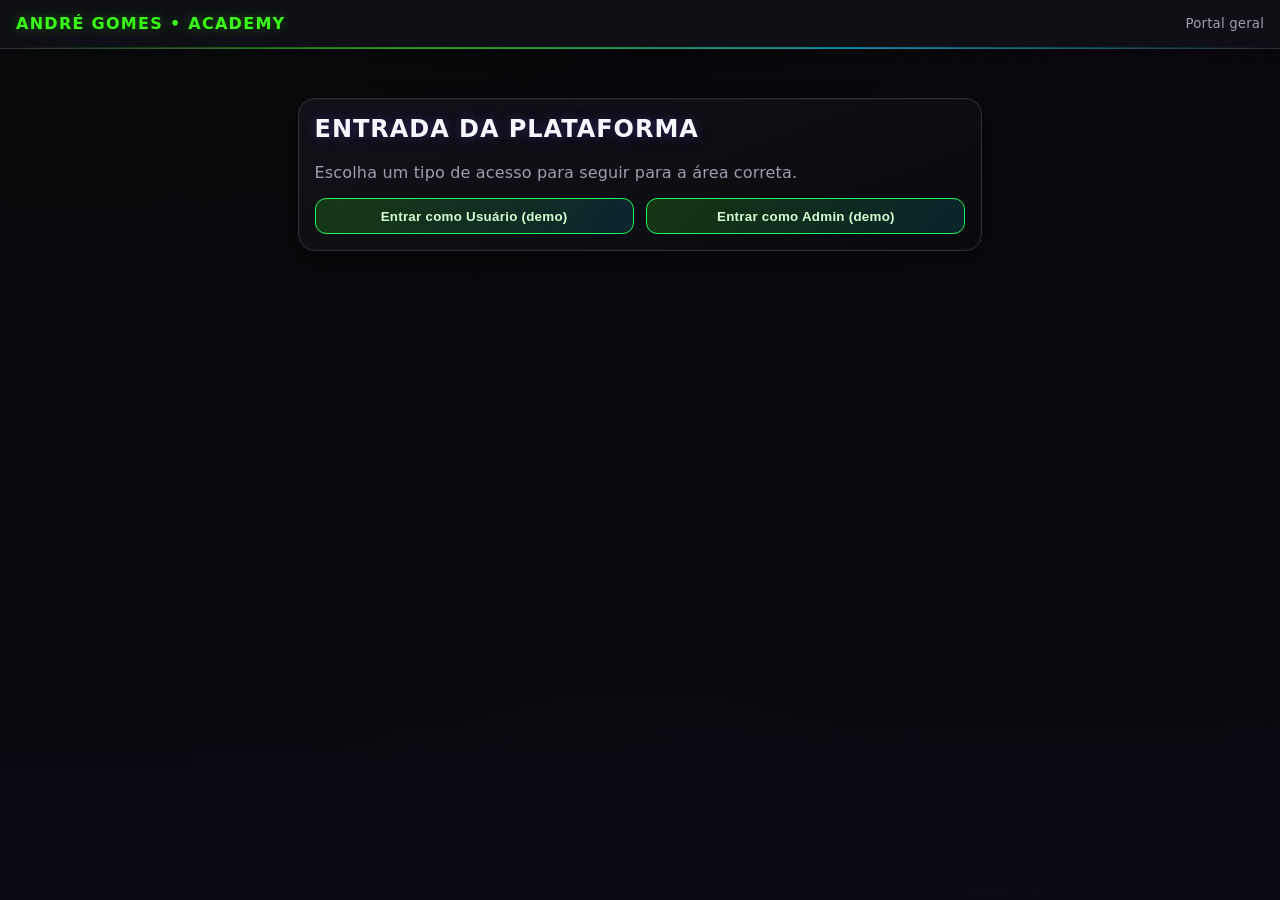
<file: index.html>
<!doctype html>
<html lang="pt-BR">
  <head>
    <meta charset="UTF-8" />
    <meta name="viewport" content="width=device-width, initial-scale=1.0" />
    <title>André Gomes Academy • Login</title>
    <link rel="stylesheet" href="shared/styles.css" />
  </head>
  <body>
    <header class="topbar">
      <p class="brand">ANDRÉ GOMES • ACADEMY</p>
      <small class="small">Portal geral</small>
    </header>

    <main class="content" style="max-width:720px;margin:2rem auto;">
      <section class="card">
        <h1>Entrada da plataforma</h1>
        <p class="small">Escolha um tipo de acesso para seguir para a área correta.</p>
        <div class="grid">
          <button id="studentBtn">Entrar como Usuário (demo)</button>
          <button id="adminBtn">Entrar como Admin (demo)</button>
        </div>
      </section>
    </main>

    <script src="shared/app.js"></script>
    <script>
      const student = App.Seed.users.find((u) => u.role === "student");
      const admin = App.Seed.users.find((u) => u.role === "admin");
      document.getElementById("studentBtn").onclick = () => {
        App.setUser(student);
        window.location.href = "student/home.html";
      };
      document.getElementById("adminBtn").onclick = () => {
        App.setUser(admin);
        window.location.href = "admin/home.html";
      };
    </script>
  </body>
</html>
</file>
<file: shared/styles.css>
:root {
  --bg: #07070a;
  --bg-2: #0f0d14;
  --panel: rgba(20, 20, 27, 0.86);
  --panel-2: rgba(16, 16, 22, 0.88);
  --text: #f5f7ff;
  --muted: #9d9fb0;
  --neon: #39ff14;
  --neon-alt: #00d9ff;
  --accent: #b026ff;
  --border: #2c2d38;
  --shadow: 0 10px 28px rgba(0, 0, 0, 0.45);
  --easing: cubic-bezier(.2,.8,.2,1);
  --street-photo-main: url("https://images.unsplash.com/photo-1519608487953-e999c86e7455?auto=format&fit=crop&w=1800&q=80");
  --street-photo-side: url("https://images.unsplash.com/photo-1477959858617-67f85cf4f1df?auto=format&fit=crop&w=1400&q=80");
}

* {
  box-sizing: border-box;
}

html,
body {
  min-height: 100%;
}

body {
  margin: 0;
  color: var(--text);
  font-family: Inter, system-ui, -apple-system, Segoe UI, Roboto, Arial, sans-serif;
  background:
    linear-gradient(rgba(7, 7, 10, 0.88), rgba(12, 10, 18, 0.92)),
    radial-gradient(circle at 12% 8%, rgba(57, 255, 20, 0.09), transparent 32%),
    radial-gradient(circle at 88% 16%, rgba(176, 38, 255, 0.12), transparent 36%),
    radial-gradient(circle at 50% 130%, rgba(0, 217, 255, 0.08), transparent 40%),
    linear-gradient(155deg, var(--bg) 0%, var(--bg-2) 100%);
  letter-spacing: 0.01em;
  animation: fadeIn 620ms var(--easing);
}

body::before {
  content: "";
  pointer-events: none;
  position: fixed;
  inset: 0;
  background-image: linear-gradient(rgba(255, 255, 255, 0.02) 1px, transparent 1px),
    linear-gradient(90deg, rgba(255, 255, 255, 0.02) 1px, transparent 1px);
  background-size: 28px 28px;
  opacity: 0.22;
  z-index: -1;
}



h1,
h2,
h3,
h4 {
  margin-top: 0;
  letter-spacing: 0.04em;
  text-transform: uppercase;
}

a {
  color: var(--neon-alt);
}

a:hover {
  color: #9befff;
}

.topbar {
  position: sticky;
  top: 0;
  z-index: 8;
  display: flex;
  justify-content: space-between;
  align-items: center;
  gap: 0.8rem;
  padding: 0.9rem 1rem;
  border-bottom: 1px solid var(--border);
  backdrop-filter: blur(8px);
  background: color-mix(in srgb, var(--panel) 88%, #000);
  box-shadow: 0 2px 15px rgba(0, 0, 0, 0.35);
  transition: transform 240ms var(--easing), box-shadow 240ms var(--easing);
}

.brand {
  color: var(--neon);
  font-weight: 800;
  margin: 0;
  letter-spacing: 0.08rem;
  text-shadow: 0 0 12px rgba(57, 255, 20, 0.35);
}


.topbar::after {
  content: "";
  position: absolute;
  left: 0;
  bottom: -1px;
  width: 100%;
  height: 2px;
  background: linear-gradient(90deg, transparent, rgba(57, 255, 20, 0.55), rgba(0, 217, 255, 0.55), transparent);
}

.content > .card:first-child {
  overflow: hidden;
}

.content > .card:first-child::before {
  content: "";
  position: absolute;
  inset: 0;
  background:
    linear-gradient(140deg, rgba(8, 8, 12, 0.76), rgba(8, 8, 12, 0.9)),
    var(--street-photo-main) center / cover no-repeat;
  opacity: 0.5;
  z-index: -1;
}

h1, h2 {
  text-shadow: 0 0 12px rgba(176, 38, 255, 0.25), 0 0 20px rgba(0, 217, 255, 0.12);
}

table {
  background: rgba(8, 8, 12, 0.55);
  box-shadow: inset 0 1px 0 rgba(255,255,255,0.04), 0 12px 24px rgba(0,0,0,0.3);
}

th {
  background: linear-gradient(180deg, #1f2030, #171825);
  text-transform: uppercase;
  letter-spacing: 0.03em;
}

tr:hover td {
  background: rgba(21, 22, 33, 0.8);
}
.wrap {
  display: grid;
  grid-template-columns: 270px 1fr;
  min-height: calc(100vh - 62px);
}

.sidebar {
  border-right: 1px solid var(--border);
  background: linear-gradient(180deg, rgba(15, 15, 21, 0.95), rgba(10, 10, 15, 0.98));
  padding: 1rem;
}

.sidebar a {
  display: block;
  padding: 0.68rem 0.8rem;
  margin-bottom: 0.5rem;
  text-decoration: none;
  border: 1px solid var(--border);
  border-radius: 0.75rem;
  color: var(--text);
  transition: transform 220ms var(--easing), box-shadow 220ms var(--easing), border-color 220ms var(--easing), color 220ms var(--easing), background 220ms var(--easing);
  background: rgba(255, 255, 255, 0.01);
}

.sidebar a.active,
.sidebar a:hover {
  border-color: color-mix(in srgb, var(--neon) 60%, var(--neon-alt));
  color: var(--neon);
  box-shadow: 0 0 0 1px rgba(57, 255, 20, 0.3), 0 0 22px rgba(57, 255, 20, 0.12);
  transform: translateX(2px);
}

.content {
  padding: 1.1rem;
}

.card {
  position: relative;
  background: linear-gradient(160deg, rgba(20, 20, 27, 0.9), rgba(10, 10, 14, 0.94));
  border: 1px solid var(--border);
  border-radius: 1rem;
  padding: 1rem;
  margin-bottom: 1rem;
  box-shadow: var(--shadow);
  transition: transform 260ms var(--easing), box-shadow 260ms var(--easing), border-color 260ms var(--easing);
  animation: riseIn 560ms var(--easing);
}

.card:hover {
  transform: translateY(-4px) scale(1.005);
  border-color: color-mix(in srgb, var(--neon-alt) 40%, var(--border));
  box-shadow: 0 16px 34px rgba(0, 0, 0, 0.52), 0 0 20px rgba(0, 217, 255, 0.12);
}

.card::after {
  content: "";
  position: absolute;
  inset: 0;
  border-radius: inherit;
  pointer-events: none;
  border: 1px solid rgba(255, 255, 255, 0.03);
}

.grid {
  display: grid;
  grid-template-columns: repeat(auto-fit, minmax(230px, 1fr));
  gap: 0.8rem;
}

.small {
  color: var(--muted);
}

label {
  display: grid;
  gap: 0.4rem;
  font-size: 0.9rem;
  color: #dfe1ea;
}

button,
input,
textarea,
select {
  border-radius: 0.7rem;
  border: 1px solid var(--border);
  background: rgba(12, 12, 16, 0.9);
  color: var(--text);
  padding: 0.6rem 0.75rem;
  outline: none;
  transition: 140ms ease;
}

input:focus,
textarea:focus,
select:focus {
  border-color: var(--neon-alt);
  box-shadow: 0 0 0 3px rgba(0, 217, 255, 0.18);
}

button {
  position: relative;
  overflow: hidden;
  isolation: isolate;
  border-color: color-mix(in srgb, var(--neon) 70%, var(--neon-alt));
  color: #d6ffd0;
  background: linear-gradient(120deg, rgba(57, 255, 20, 0.17), rgba(0, 217, 255, 0.12));
  cursor: pointer;
  font-weight: 600;
  letter-spacing: 0.02em;
  transform: translateY(0);
}

button::before {
  content: "";
  position: absolute;
  inset: 0;
  background: linear-gradient(110deg, transparent 28%, rgba(255,255,255,0.28) 50%, transparent 72%);
  transform: translateX(-130%);
  transition: transform 420ms var(--easing);
  z-index: -1;
}

button:hover {
  transform: translateY(-2px);
  filter: brightness(1.08);
  box-shadow: 0 0 0 1px rgba(57, 255, 20, 0.26), 0 0 20px rgba(57, 255, 20, 0.2);
}

button:hover::before {
  transform: translateX(130%);
}

button:active {
  transform: translateY(0);
}

table {
  width: 100%;
  border-collapse: collapse;
  overflow: hidden;
  border-radius: 0.8rem;
}

th,
td {
  border: 1px solid var(--border);
  padding: 0.55rem;
  text-align: left;
}

th {
  background: #181923;
  color: #e9ecff;
}

td {
  background: rgba(12, 12, 17, 0.56);
}

.progress {
  width: 100%;
  height: 10px;
  border-radius: 999px;
  overflow: hidden;
  background: #222332;
  border: 1px solid #2c2e3f;
}

.progress > span {
  display: block;
  height: 100%;
  background: linear-gradient(90deg, var(--neon), var(--neon-alt), var(--accent));
  background-size: 200% 100%;
  animation: pulseBar 2.8s linear infinite;
}

.row {
  display: flex;
  gap: 0.6rem;
  align-items: center;
  flex-wrap: wrap;
}



@keyframes fadeIn {
  from { opacity: 0; }
  to { opacity: 1; }
}

@keyframes riseIn {
  from { transform: translateY(10px); opacity: 0; }
  to { transform: translateY(0); opacity: 1; }
}

@keyframes pulseBar {
  0% { background-position: 0% 50%; }
  100% { background-position: 200% 50%; }
}
@media (max-width: 900px) {
  .wrap {
    grid-template-columns: 1fr;
  }


  .sidebar {
    border-right: 0;
    border-bottom: 1px solid var(--border);
  }
}
</file>
